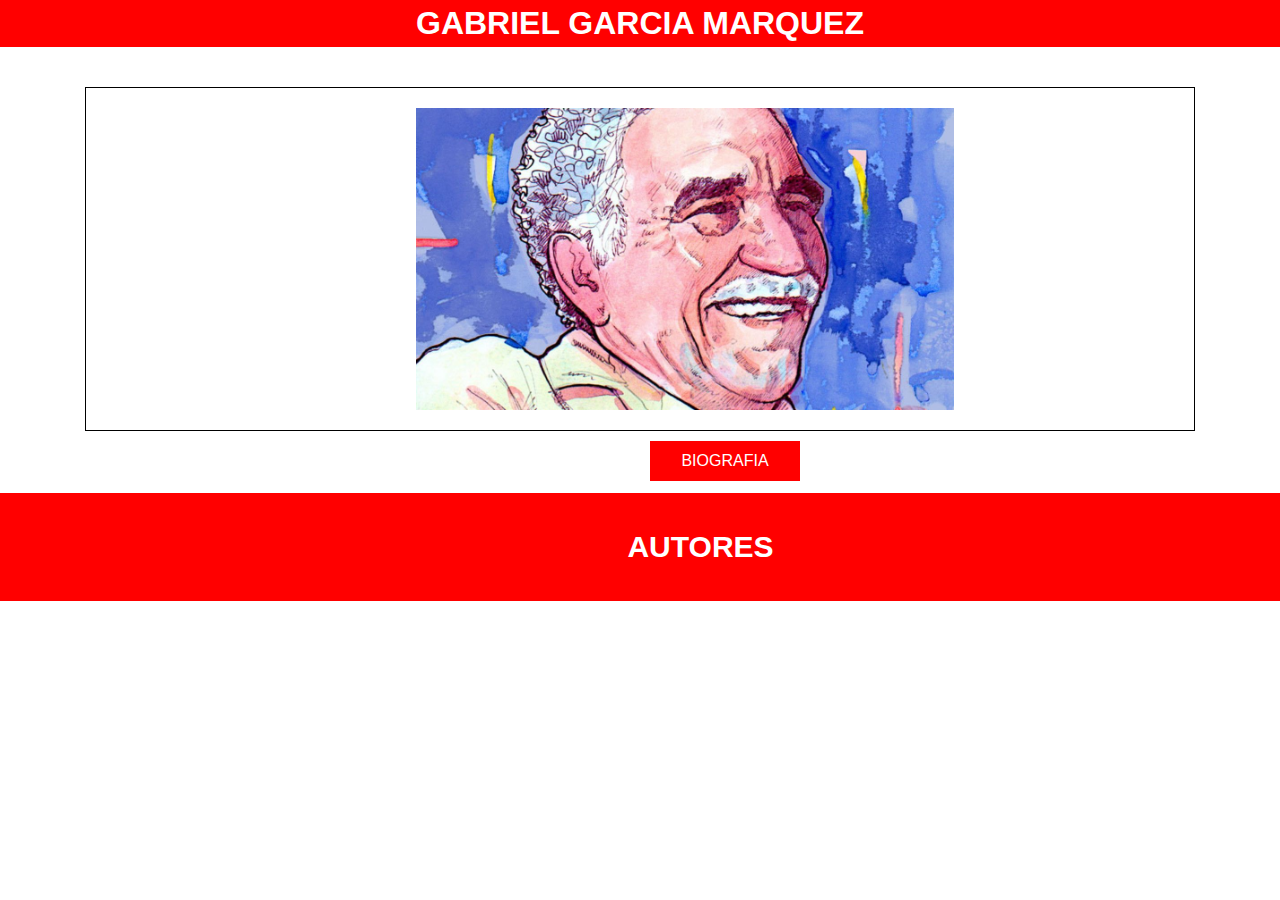
<file: INDEX.HTML>
<!DOCTYPE html>
<html>
<head>
    <title>Biografía de Gabriel García Márquez</title>
    <link rel="stylesheet" type="text/css" href="CARPETA CSS/ccs.css">
    <script src="CARPETA JAVASCRIPT/js.js"></script>
</head>
<body>
    <h1>GABRIEL GARCIA MARQUEZ</h1>
    <div class="img-container">
    <img src="fotos/prin.jpg" alt="Descripción de la imagen" class="img1">
    </div>
    <button onclick="mostrarBiografia()">BIOGRAFIA</button>

    <footer>
        <h2>AUTORES<h2>
        
    </footer>
</body>
</html>
</file>
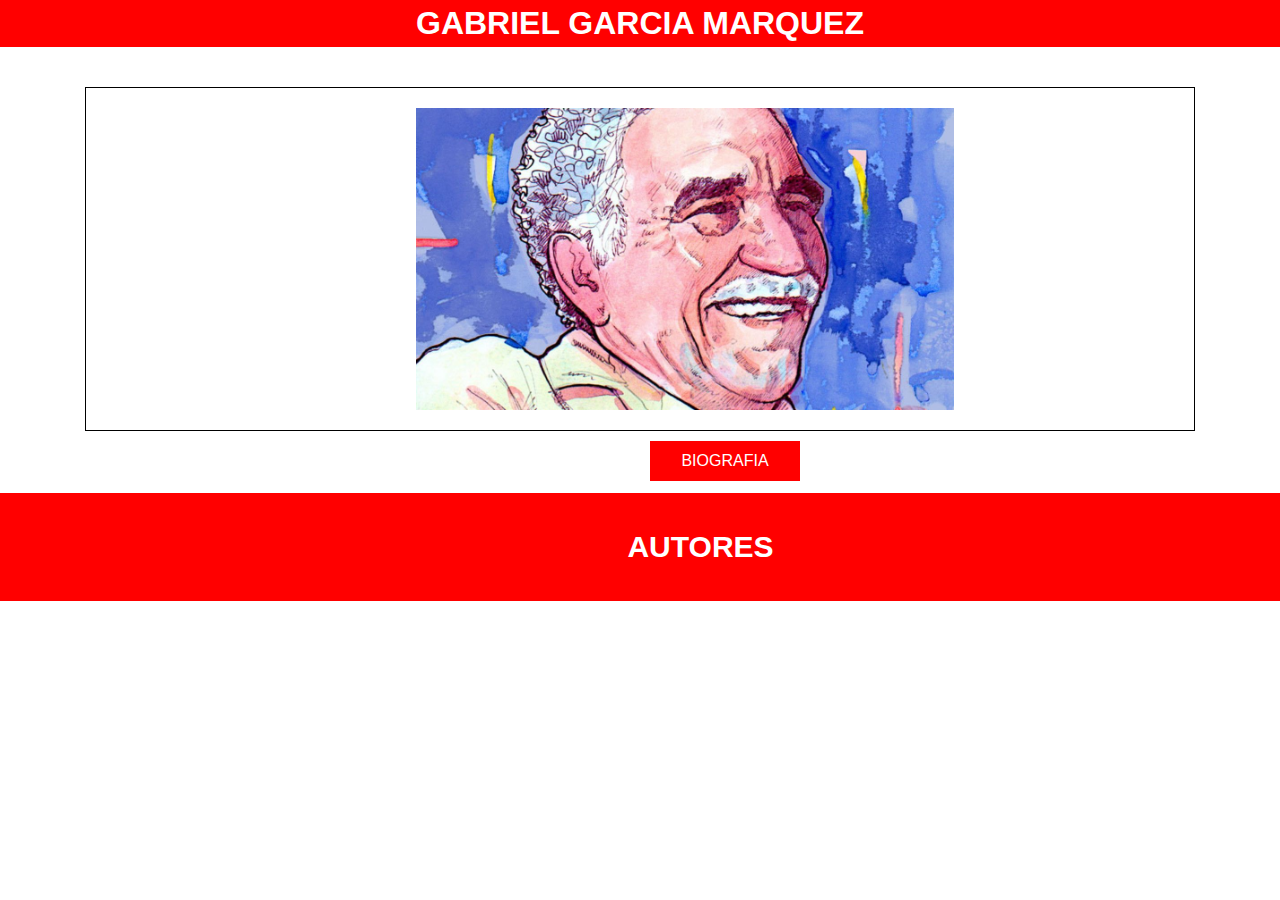
<file: index.html>
<!DOCTYPE html>
<html>
<head>
    <title>Biografía de Gabriel García Márquez</title>
    <link rel="stylesheet" type="text/css" href="CARPETA CSS/ccs.css">
    <script src="CARPETA JAVASCRIPT/js.js"></script>
</head>
<body>
    <h1>GABRIEL GARCIA MARQUEZ</h1>
    <div class="img-container">
    <img src="fotos/prin.jpg" alt="Descripción de la imagen" class="img1">
    </div>
    <button onclick="mostrarBiografia()">BIOGRAFIA</button>

    <footer>
        <h2>AUTORES<h2>
        
    </footer>
</body>
</html>
</file>
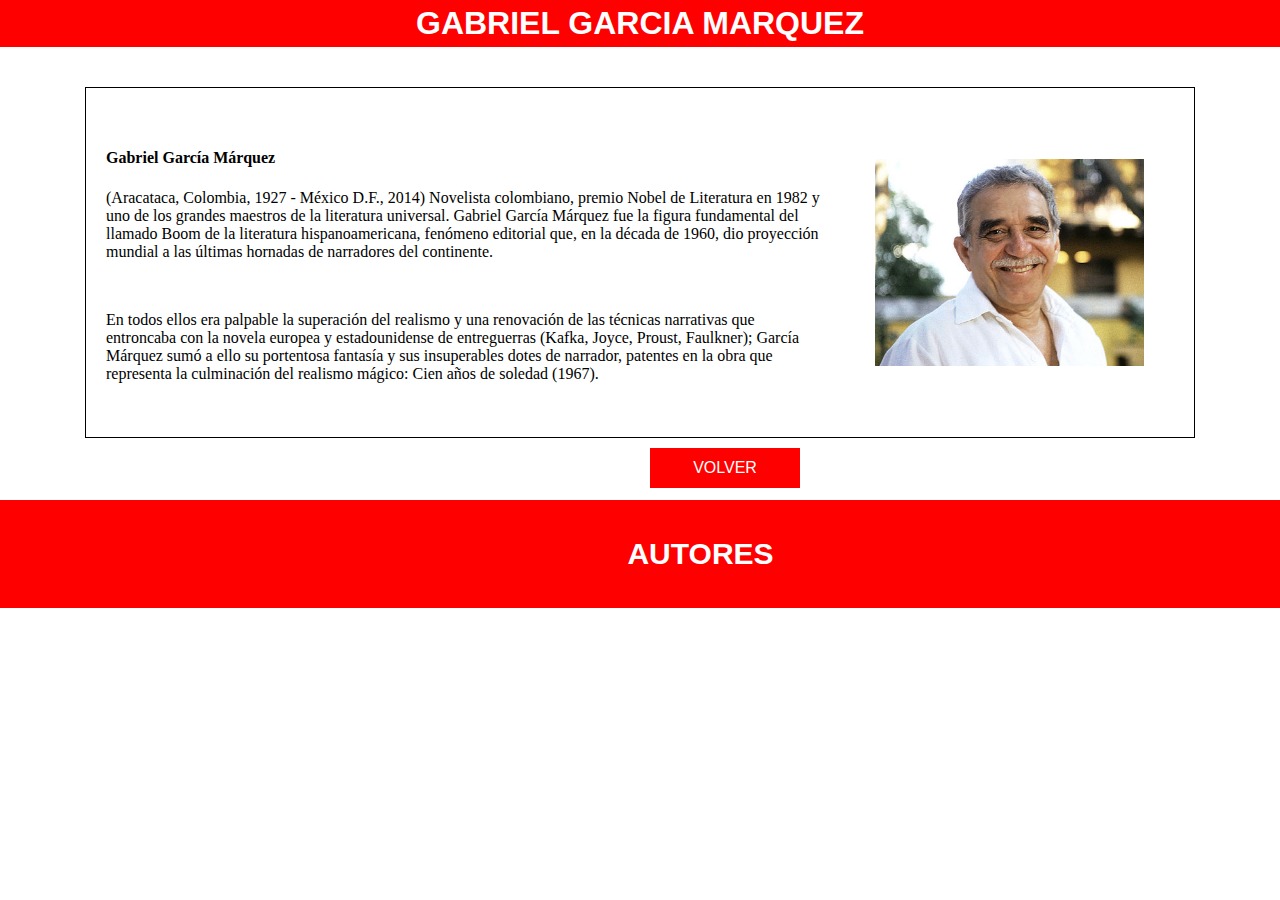
<file: BIOGRAFIA.HTML>
<!DOCTYPE html>
<html>
<head>
    <title>Biografía de Gabriel García Márquez</title>
    <link rel="stylesheet" type="text/css" href="CARPETA CSS/ccs.css">
    <script src="CARPETA JAVASCRIPT/js.js"></script>
</head>
<body>
    <h1>GABRIEL GARCIA MARQUEZ</h1>
    <div class="img-container">
        <div class="text-content">
        <h4>Gabriel García Márquez</h4>
    <p>
        (Aracataca, Colombia, 1927 - México D.F., 2014) Novelista colombiano, premio Nobel de Literatura en 1982 
        y uno de los grandes maestros de la literatura universal. Gabriel García Márquez fue la figura fundamental del llamado Boom de la literatura hispanoamericana, fenómeno editorial que, en la década de 1960, dio proyección mundial a las últimas hornadas de narradores del continente.
    </p>
    </br>
    <p>
        En todos ellos era palpable la superación del realismo y una renovación de las técnicas narrativas que entroncaba con la novela europea y estadounidense de entreguerras (Kafka, Joyce, Proust, Faulkner); García Márquez sumó a ello su portentosa fantasía y sus insuperables dotes de narrador, patentes en la obra que representa la culminación del realismo mágico: Cien años de soledad (1967).
    </p>
        </div>
    <img src="fotos/garcia_marquez_gabriel.jpg" alt="Descripción de la imagen" class="img2">
    </div>
    <button onclick="volverInicio()">VOLVER</button>
    <footer>
        <h2>AUTORES</h2>
        
    </footer>
</body>
</html>
</file>
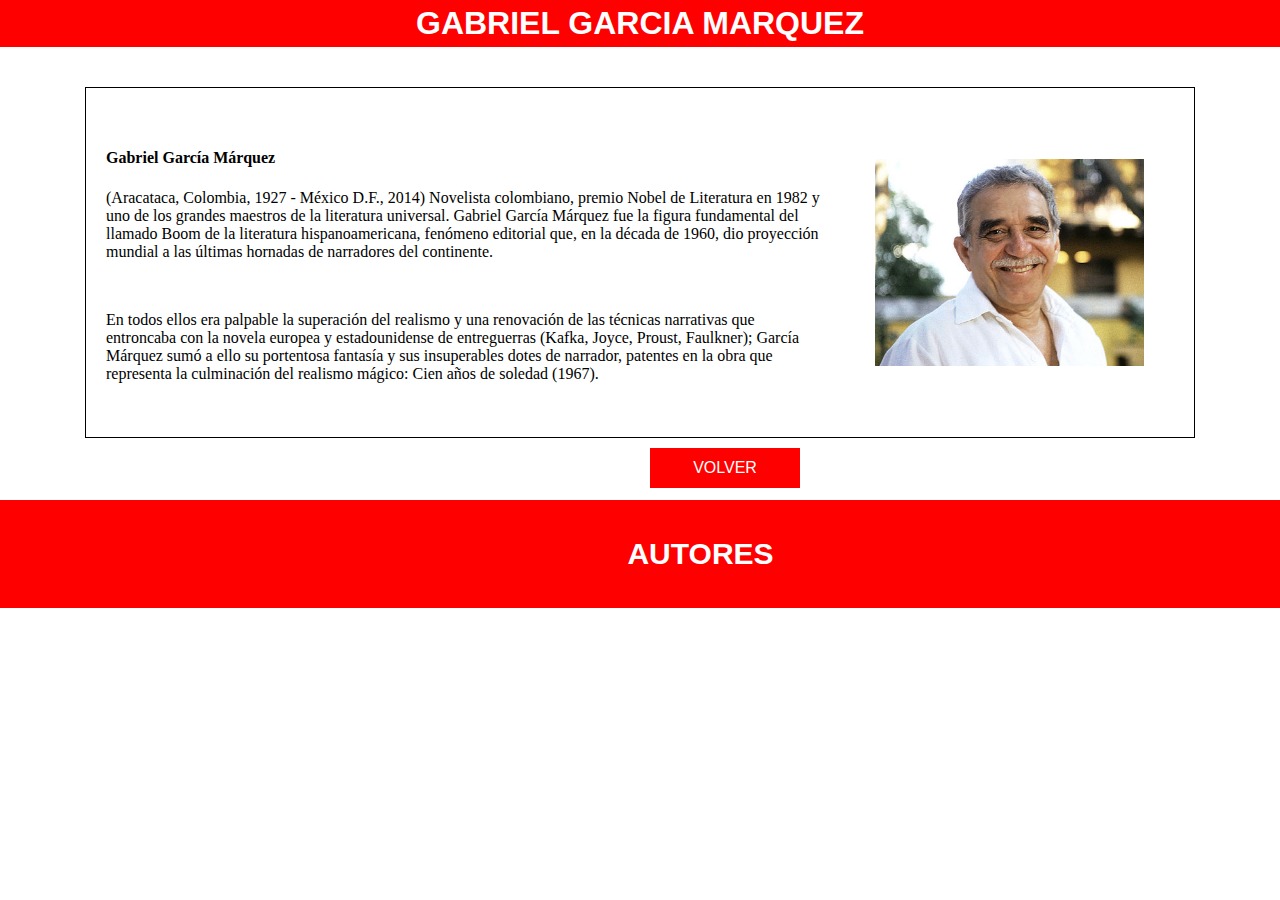
<file: biografia.html>
<!DOCTYPE html>
<html>
<head>
    <title>Biografía de Gabriel García Márquez</title>
    <link rel="stylesheet" type="text/css" href="CARPETA CSS/ccs.css">
    <script src="CARPETA JAVASCRIPT/js.js"></script>
</head>
<body>
    <h1>GABRIEL GARCIA MARQUEZ</h1>
    <div class="img-container">
        <div class="text-content">
        <h4>Gabriel García Márquez</h4>
    <p>
        (Aracataca, Colombia, 1927 - México D.F., 2014) Novelista colombiano, premio Nobel de Literatura en 1982 
        y uno de los grandes maestros de la literatura universal. Gabriel García Márquez fue la figura fundamental del llamado Boom de la literatura hispanoamericana, fenómeno editorial que, en la década de 1960, dio proyección mundial a las últimas hornadas de narradores del continente.
    </p>
    </br>
    <p>
        En todos ellos era palpable la superación del realismo y una renovación de las técnicas narrativas que entroncaba con la novela europea y estadounidense de entreguerras (Kafka, Joyce, Proust, Faulkner); García Márquez sumó a ello su portentosa fantasía y sus insuperables dotes de narrador, patentes en la obra que representa la culminación del realismo mágico: Cien años de soledad (1967).
    </p>
        </div>
    <img src="fotos/garcia_marquez_gabriel.jpg" alt="Descripción de la imagen" class="img2">
    </div>
    <button onclick="volverInicio()">VOLVER</button>
    <footer>
        <h2>AUTORES</h2>
        
    </footer>
</body>
</html>
</file>
<file: CARPETA CSS/ccs.css>
body {
    margin: 0;  /* Elimina los márgenes predeterminados */
    padding: 0; /* Elimina el relleno predeterminado */
}

h1 {
    background-color: rgb(255, 0, 0);
    color: white;
    padding: 5px;  /* Agrega un espacio interno alrededor del texto */
    margin: 0; /* Elimina los márgenes alrededor del h1 */
    text-align: center;
    font-family: "Open Sans", sans-serif;
}

.img-container {
    display: flex;
    margin: 40px auto; /* Añade 20px de margen en todos los lados y centra la imagen horizontalmente */
    max-width: 35%; /* Limita el ancho de la imagen al 50% del contenedor */
    border: 1px solid black; /* Añadir un borde de 5px de ancho, sólido y de color negro */
    padding: 20px 330px;
    position: relative;
}

.img1 {
    width: 120%;
    height: 100%;
}

.img2 { 
    max-width: 60%;
    height: 90%;
    margin: 51px 11px;
    z-index: 1;
    margin-left: auto;
    margin-right: -280px;
}
.text-content {
    flex: 1;
    max-width: 65%;
    text-align: left; /* Alinea el texto a la izquierda */
    padding: 20px; 
    position: absolute;
    left: 0; 
    
}

button {
    display: block;
    margin-top: -30px;
    margin-left: 650px;
    color: white;
    background-color: rgb(255, 0, 0);
    border: none;
    padding: 10px 20px;
    font-size: 16px;
    width: 150px;
    height: 40px;
    text-align: center;
    white-space: nowrap;
    overflow: hidden;
    text-overflow: ellipsis;
    
}

footer {
    background-color: rgb(255, 0, 0);
    padding: 12px;
    margin-top: 12px;
    display: flex;
    flex-direction: row; 
    color: white;
    font-size: 20px;
    font-family: "Open Sans", sans-serif;
}

footer h2 {
    margin-left: 49%; 
    margin-right: 49%; 
}
</file>
